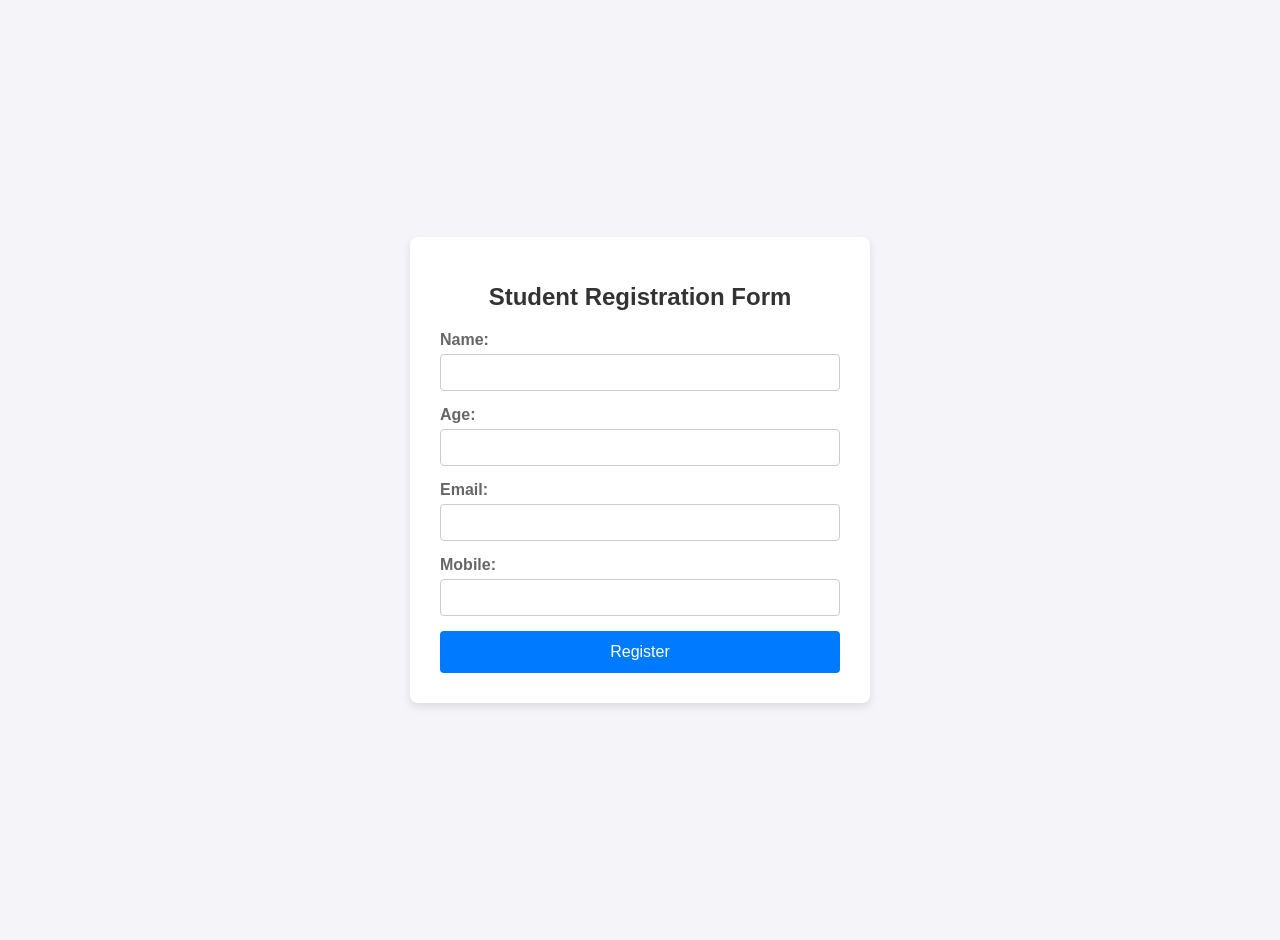
<file: templates/index.html>
<!DOCTYPE html>
<html lang="en">
<head>
    <meta charset="UTF-8">
    <title>Student Registration Form</title>
    <link rel="stylesheet" href="../static/css/style.css">
</head>
<body>
    <div class="container">
        <h1>Student Registration Form</h1>
        <form action="/register" method="post">
            <label>Name:</label>
            <input type="text" name="name" required>
            
            <label>Age:</label>
            <input type="number" name="age" required>
            
            <label>Email:</label>
            <input type="email" name="email" required>
            
            <label>Mobile:</label>
            <input type="text" name="mobile" required>
            
            <button type="submit">Register</button>
        </form>
    </div>
</body>
</html>
</file>
<file: static/css/style.css>
body {
    font-family: Arial, sans-serif;
    background-color: #f4f4f9;
    margin: 0;
    padding: 20px;
    display: flex;
    justify-content: center;
    align-items: center;
    min-height: 100vh;
}

.container {
    background: white;
    padding: 30px;
    border-radius: 8px;
    box-shadow: 0 4px 8px rgba(0,0,0,0.1);
    max-width: 400px;
    width: 100%;
}

h1 {
    color: #333;
    font-size: 24px;
    margin-bottom: 20px;
    text-align: center;
}

h2 {
    color: #555;
    font-size: 18px;
}

label {
    display: block;
    margin-bottom: 5px;
    color: #666;
    font-weight: bold;
}

input {
    width: 100%;
    padding: 10px;
    margin-bottom: 15px;
    border: 1px solid #ccc;
    border-radius: 4px;
    box-sizing: border-box;
}

button {
    width: 100%;
    padding: 12px;
    background-color: #007bff;
    color: white;
    border: none;
    border-radius: 4px;
    font-size: 16px;
    cursor: pointer;
}

button:hover {
    background-color: #0056b3;
}

.info-box {
    background: #e9ecef;
    padding: 15px;
    border-radius: 4px;
    margin-top: 15px;
}

.info-box p {
    margin: 8px 0;
    color: #333;
}
</file>
